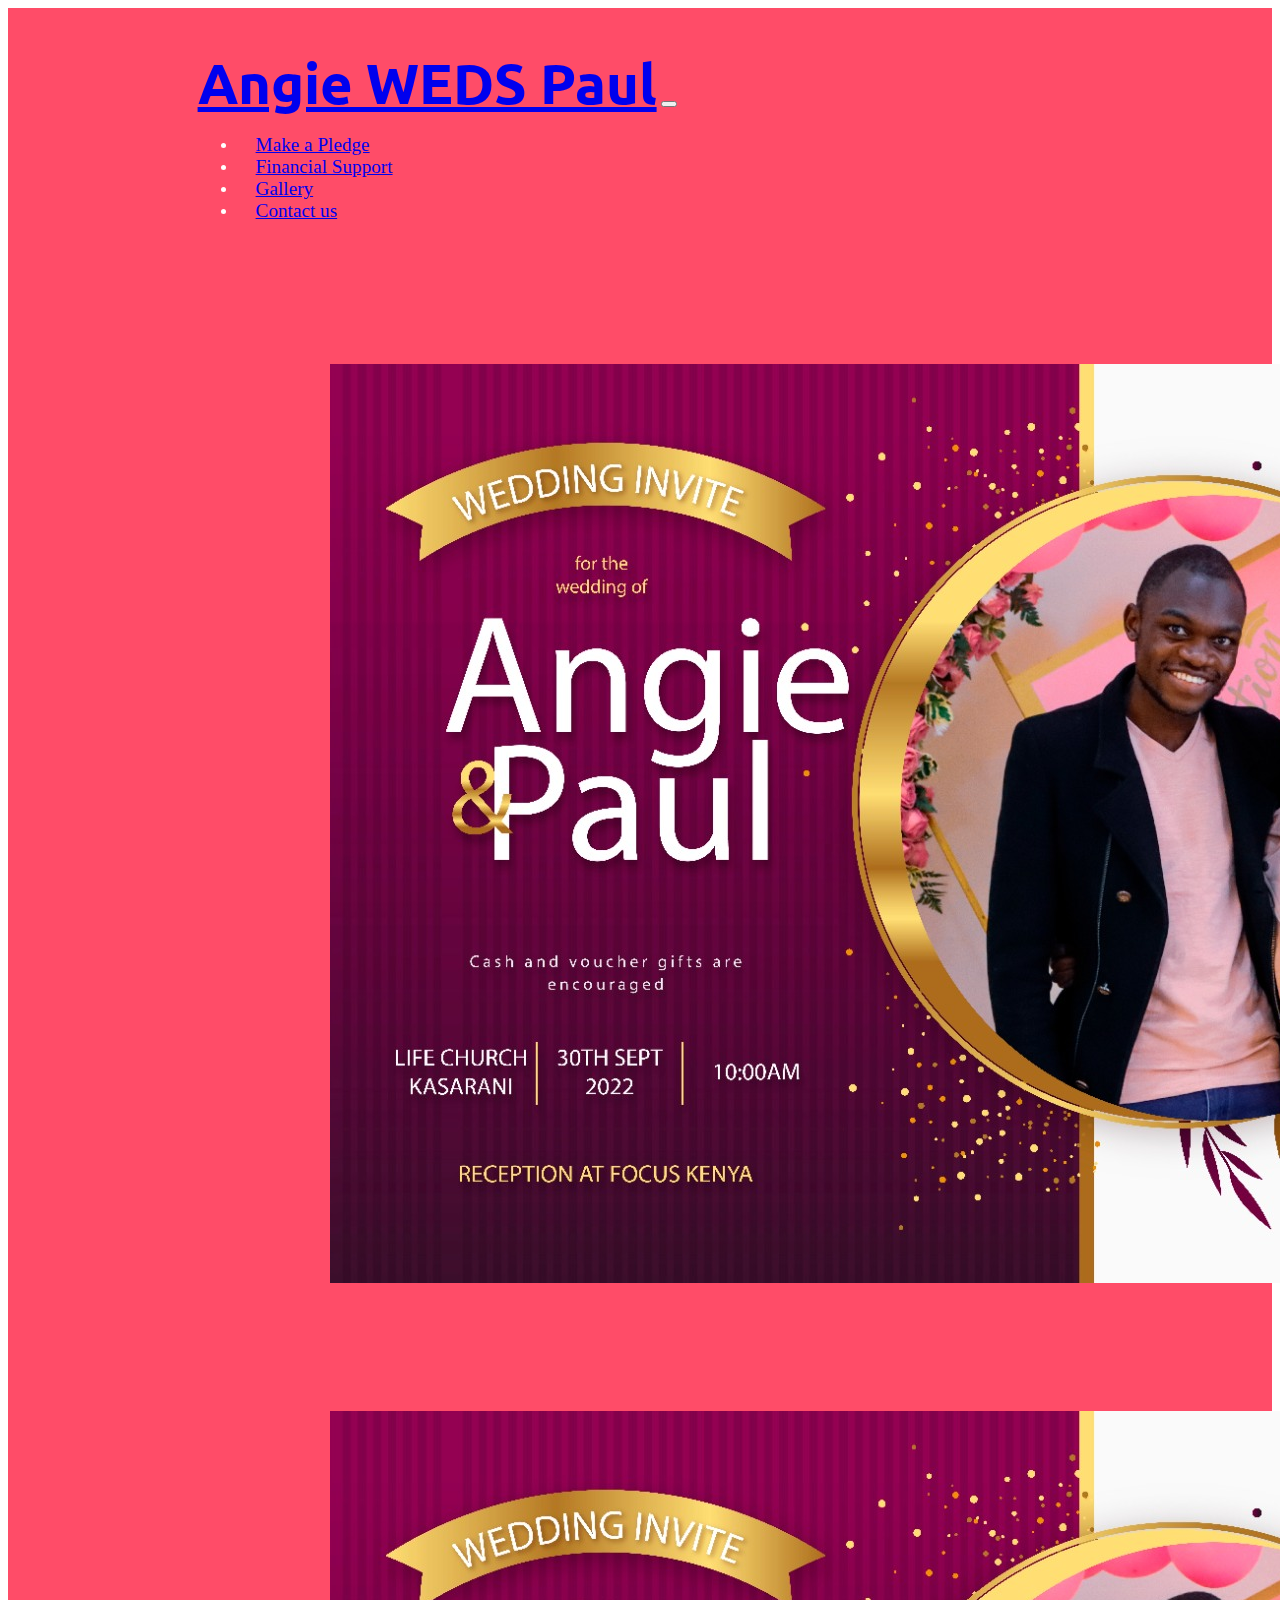
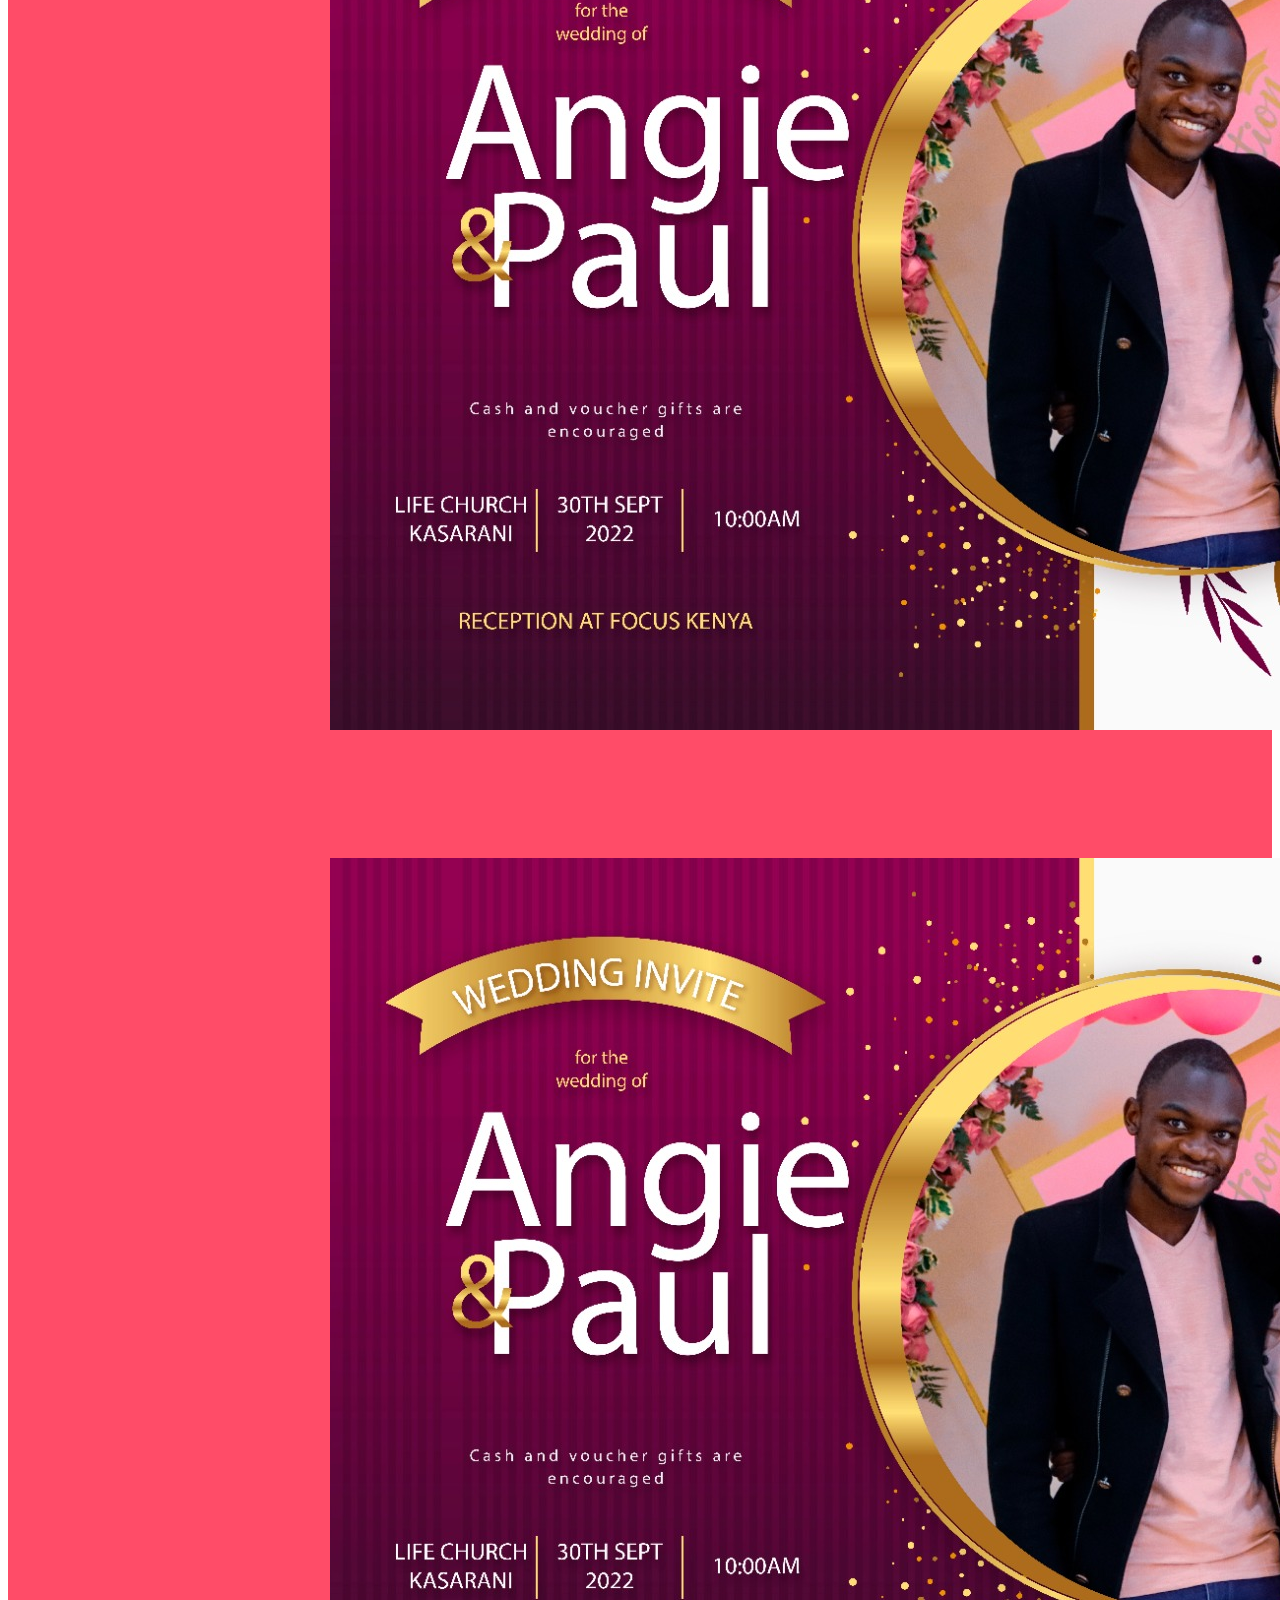
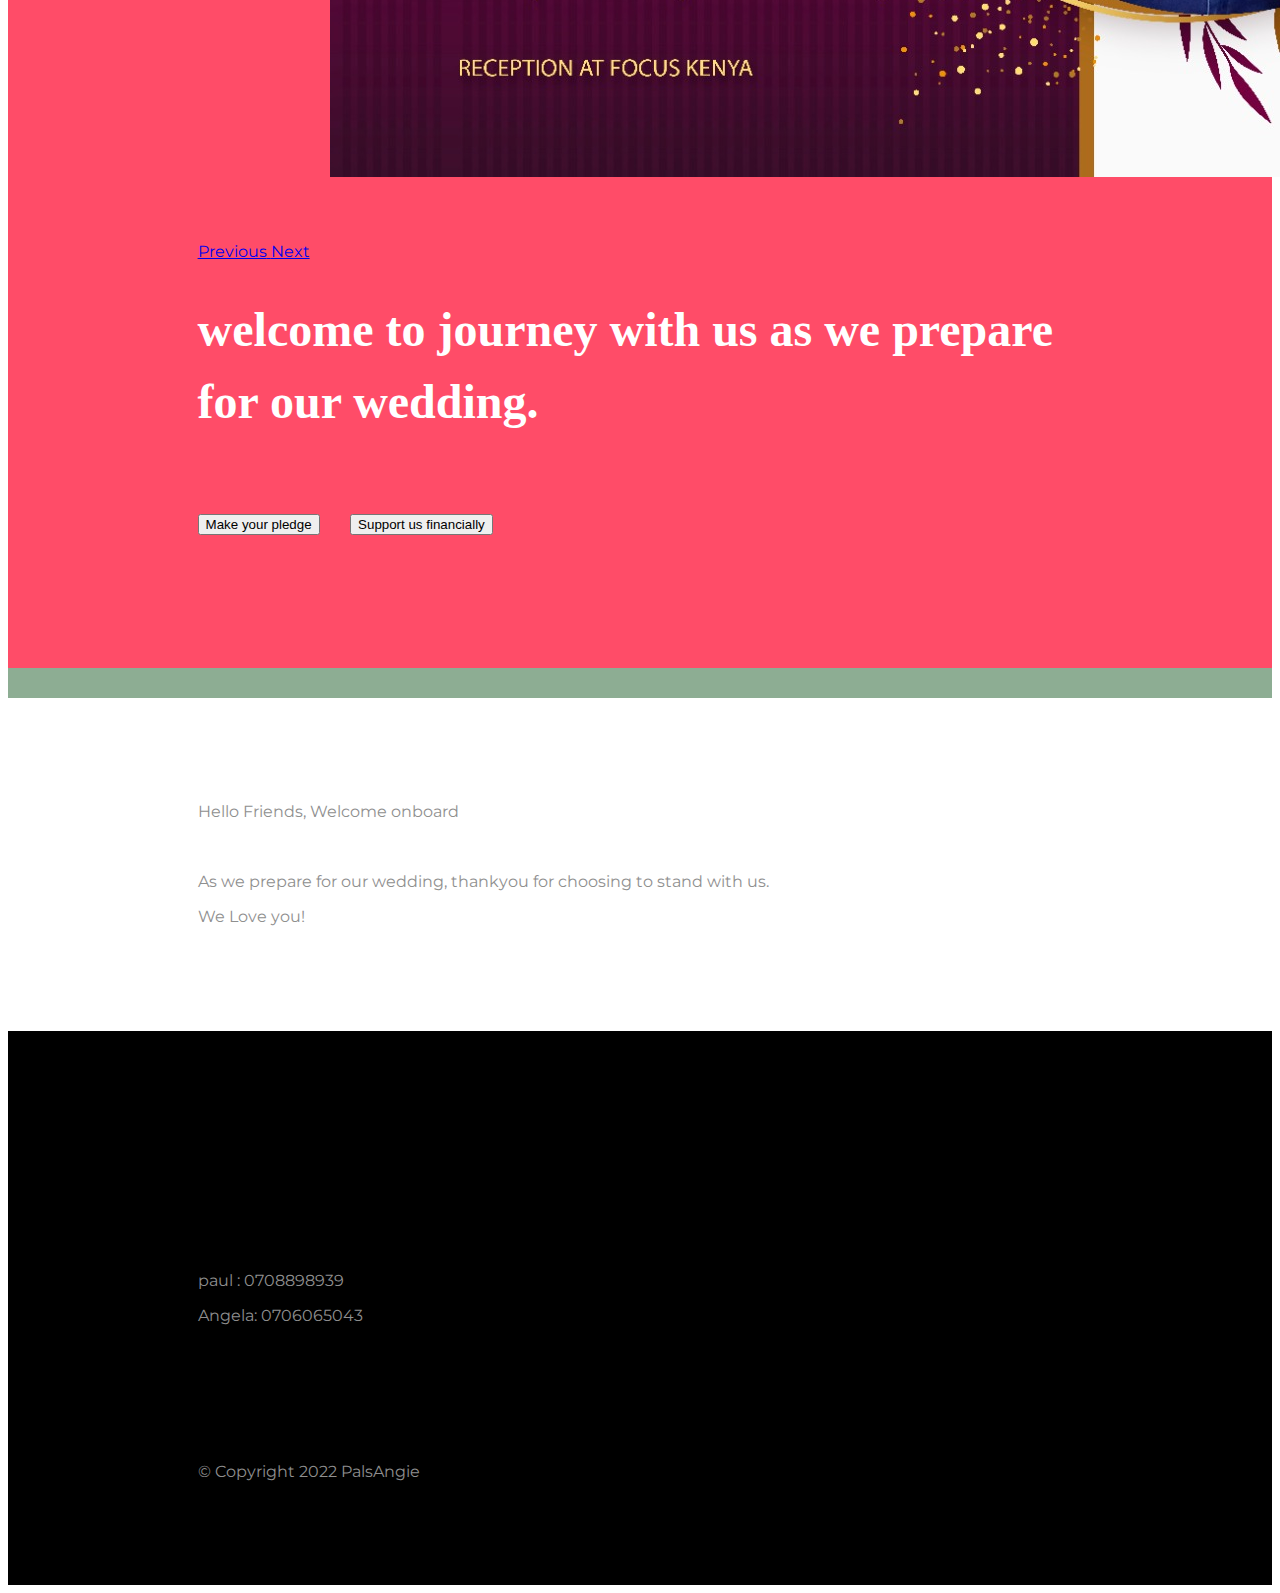
<file: index.html>
<!DOCTYPE html>
<html lang="en" dir="ltr">

<head>
  <meta charset="utf-8">

  <!-- google fonts -->
  <link href="https://fonts.googleapis.com/css2?family=Ubuntu:ital,wght@0,300;0,400;0,500;0,700;1,300;1,400;1,500;1,700&display=swap" rel="stylesheet">
  <link
    href="https://fonts.googleapis.com/css2?family=Montserrat:ital,wght@0,100;0,200;0,300;0,400;0,500;0,600;0,700;0,800;0,900;1,100;1,200;1,300;1,400;1,500;1,600;1,700;1,800;1,900&family=Ubuntu:ital,wght@0,300;0,400;0,500;0,700;1,300;1,400;1,500;1,700&display=swap"
    rel="stylesheet">

  <!-- CSS-Styleshhet -->
  <link rel="stylesheet" href="https://cdn.jsdelivr.net/npm/bootstrap@4.5.3/dist/css/bootstrap.min.css" integrity="sha384-TX8t27EcRE3e/ihU7zmQxVncDAy5uIKz4rEkgIXeMed4M0jlfIDPvg6uqKI2xXr2" crossorigin="anonymous">
  <link rel="stylesheet" href="CSS/styles.css">

  <!-- Font Awesome -->
  <link rel="stylesheet" href="https://use.fontawesome.com/releases/v5.15.1/css/all.css" integrity="sha384-vp86vTRFVJgpjF9jiIGPEEqYqlDwgyBgEF109VFjmqGmIY/Y4HV4d3Gp2irVfcrp" crossorigin="anonymous">

  <!-- Bootstrap Script -->
  <script src="https://code.jquery.com/jquery-3.5.1.slim.min.js" integrity="sha384-DfXdz2htPH0lsSSs5nCTpuj/zy4C+OGpamoFVy38MVBnE+IbbVYUew+OrCXaRkfj" crossorigin="anonymous"></script>
  <script src="https://cdn.jsdelivr.net/npm/popper.js@1.16.1/dist/umd/popper.min.js" integrity="sha384-9/reFTGAW83EW2RDu2S0VKaIzap3H66lZH81PoYlFhbGU+6BZp6G7niu735Sk7lN" crossorigin="anonymous"></script>
  <script src="https://cdn.jsdelivr.net/npm/bootstrap@4.5.3/dist/js/bootstrap.min.js" integrity="sha384-w1Q4orYjBQndcko6MimVbzY0tgp4pWB4lZ7lr30WKz0vr/aWKhXdBNmNb5D92v7s" crossorigin="anonymous"></script>
  <title>Home | Angie WEDS Paul</title>

  <!-- hero section css-->

</head>

<body>

  <section id=title>
    <div class="container-fluid">



      <!-- Nav Bar -->
      <nav class="navbar navbar-expand-lg navbar-dark">
        <a class="navbar-brand" href="#">Angie WEDS Paul</a>
        <button class="navbar-toggler" type="button" data-toggle="collapse" data-target="#navbarTogglerDemo01" aria-controls="navbarTogglerDemo01" aria-expanded="false" aria-label="Toggle navigation">
          <span class="navbar-toggler-icon"></span>
        </button>

        <div class="collapse navbar-collapse" id="navbarTogglerDemo01">

          <ul class="navbar-nav ml-auto">
            <li class="nav-item">
              <a class="nav-link" href="/">Make a Pledge</a>
            </li>
            <li class="nav-item">
              <a class="nav-link" href="/">Financial Support</a>
            </li>
            <li class="nav-item">
              <a class="nav-link" href="/">Gallery</a>
            </li>
            <li class="nav-item">
              <a class="nav-link" href="/">Contact us</a>
            </li>
          </ul>
        </div>



      </nav>

      <!-- section hero -->

      <!-- <section id="Hero" class="hero-section" style="padding-top: 13px;">
    <div class="centered-hero">
      <!-- <h1 class="heading-one">Christabel's story</h1> -->

      <!-- </div>
  </section> -->

      <div class="row">
        <div class="col-lg-6 ">
          <div id="carouselExampleControls" class="carousel slide" data-ride="carousel">
            <div class="carousel-inner">
              <div class="carousel-item active">
                <img class="d-block w-100" src="images/palsangie.jpeg" alt="First slide">
              </div>
              <div class="carousel-item">
                <img class="d-block w-100" src="images/palsangie.jpeg" alt="Second slide">
              </div>
              <div class="carousel-item">
                <img class="d-block w-100" src="images/palsangie.jpeg" alt="Third slide">
              </div>
            </div>
            <a class="carousel-control-prev" href="#carouselExampleControls" role="button" data-slide="prev">
              <span class="carousel-control-prev-icon" aria-hidden="true"></span>
              <span class="sr-only">Previous</span>
            </a>
            <a class="carousel-control-next" href="#carouselExampleControls" role="button" data-slide="next">
              <span class="carousel-control-next-icon" aria-hidden="true"></span>
              <span class="sr-only">Next</span>
            </a>
          </div>
        </div>




        <!-- Title -->


        <div class="col-lg-6 ">
          <h1>welcome to journey with us as we prepare for our wedding.</h1>
          <button type="button" class="btn btn-dark btn-lg download-button"><i class="fab fa-apple"></i> Make your pledge</button>
          <button type="button" class="btn btn-outline-light btn-lg download-button"><i class="fab fa-google-play"></i> Support us financially</button>
        </div>
      </div>
      <!-- <div class="col-lg-6 ">
          <img class="title-image" src="images/iphone6.png" alt="iphone-mockup">
        </div> -->

  </section>

  <div class="green-bar">

  </div>

  <section id="aboutsection">

    <div class="abouttextblock1">
      <p class="heading-3">
        Hello Friends, Welcome onboard
      </p>
      <span class="heading3-break">
        <br />
      </span>

      <p class="heading-3">
        As we prepare for our wedding, thankyou for choosing to stand with us.
      </p>

      <p class="heading-3 page-02">
        We Love you!
      </p>

  </section>

  <!-- Footer -->

  <footer id="footer" <div class="container-fluid">
    <div class="footer-contact">
      <h2 class="heading-footer">Contact Details</h2>
      <p>paul : 0708898939</p>
      <p>Angela: 0706065043</p>

      <div class="icons">
        <a href="#" target="_blank"><i class="footer-icon fab fa-facebook-f"></i></a>
        <a href="#" target="_blank"><i class="footer-icon fab fa-twitter"></i></a>
        <a href="#" target="_blank"><i class="footer-icon fab fa-instagram"></i></a>
        <a href="#" target="_blank"><i class="footer-icon fab fa-linkedin"></i></a>
        <a href="mailto:doriceadhiambo@gmail.com" target="_blank" class="email-link"><i class="social-icon fas fa-envelope"></i></a>

      </div>

      <div class="subfooter-text">
        <p>© Copyright 2022 PalsAngie</p>
      </div>
    </div>



  </footer>




  <!-- </section> -->
</body>

</html>
</file>
<file: CSS/styles.css>
body {
  font-family: "Montserrat";
}

#title {
  background-color: #ff4c68;
  color: #fff;
}

h1 {
  font-family: "Montserrat-Black";
  font-size: 3rem;
  line-height: 1.5;
}

h2 {
  font-family: " Montserrat-Bold";
  font-size: 3rem;
  line-height: 1.5;
}

h3 {
  font-family: "Montserrat-Bold"
}

p {
  color: #8f8f8f;
}

.container-fluid {
  padding: 3% 15% 7%;
}

.navbar {
  padding: 0 0 4rem;
}

.nav-item {
  padding: 0 18px;
}

.nav-link {
  font-size: 1.2rem;
  font-family: "Montserrat-light"
}

/* Navigation Bar */
.navbar-brand {
  font-family: "Ubuntu";
  font-size: 3.5rem;
  font-weight: bold;
}

/* Download Buttons */
.download-button {
  margin: 5% 3% 5% 0;
}

/* Title Image */
.title-image {
  width: 60%;
  transform: rotate(25deg);
  position: absolute;
  right: 30%;
}

/* hero section */
/* .hero-section {
  height: 100vh;
  background-attachment: scroll, fixed;
  background-position: 0px 0px,;
  justify-content: center;
  display: flex;
  flex-direction: row;
  align-items: center;
  align-self: auto;
} */

.green-bar {
  background-color: #8dad93;
  height: 30px;
  z-index: 3;
}

/* About section */
#aboutsection {
  padding: 7% 15%;
}


/* Features */
#features {
  padding: 7% 15%;
  background-color: #fff;
  position: relative;
}

.fas {
  color: #ff4c68;
  margin-bottom: 10px;
}

.fas:hover {
  color: #000;
}

.feature-box {
  text-align: center;
  padding: 5%;
}

/* testimonials */
#testimonials {
  text-align: center;
  background-color: #ef8172;
  color: #fff;
}

.testimonial-image {
  border-radius: 100%;
  margin: 20px;
}

.carousel-item {
  padding: 7% 15%;
}

/* press */
#press {
  background-color: #ef8172;
  text-align: center;
  padding-bottom: 3%;
}

.press-logo {
  width: 15%;
  margin: 20px 20px 50px;
}

/* pricing section */
#pricing {
  padding: 100px;
  text-align: center;
}

.pricing-column {
  padding: 2% 3%;
}

@media (max-width: 1028px) {
  #title {
    text-align: center;
  }

  .title-image {
    position: static;
    transform: rotate(0);
  }
}

/* cta section */
#cta {
  padding: 3% 7%;
  background-color: #ff4c68;
  color: #fff;
  text-align: center;
}
.cta-paragraph{
  font-family: "Montserrat-Black";
  font-size: 3.5rem;
  line-height: 1.5;
}

.cta-button {
  margin: 5% 2%;
}

/* Footer section */
#footer {
  text-align: left;
  padding: 7% 15%;
  background-color: #000000;
}

.footer-icon {
  margin: 2%;
  position: relative;
  display: flex;
}
.subfooter-text {
  font-family: "Montserrat";
  color: #fff;
  display: flex;
  margin-top: 50px;
  margin-left: auto;
}
</file>
